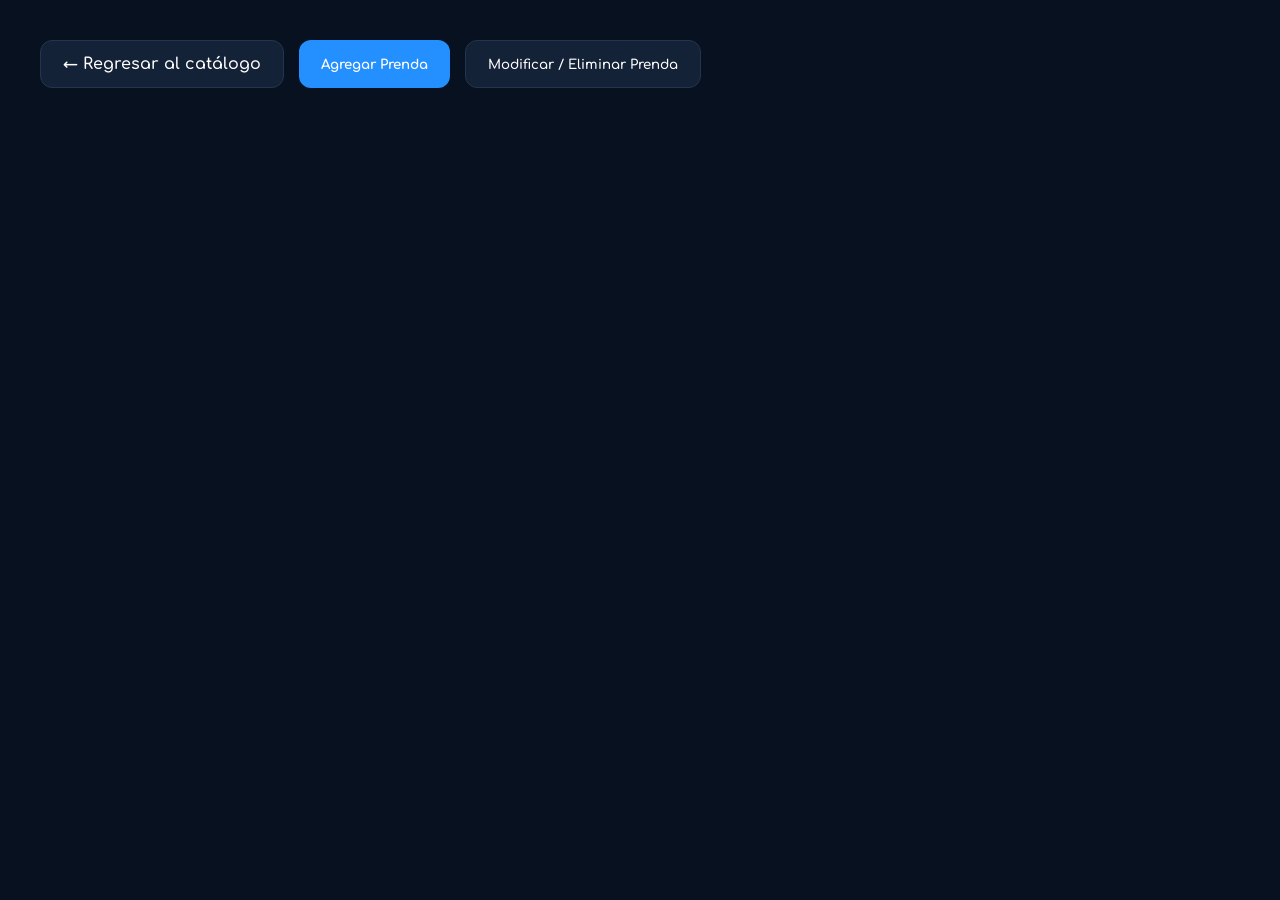
<file: admin.html>
<!DOCTYPE html>
<html lang="es">
<head>
  <meta charset="UTF-8" />
  <meta name="viewport" content="width=device-width, initial-scale=1.0" />
  <title>Inventario de Camisolas</title>
  <link rel="icon" type="image/png" href="favicon.png">
  <link rel="preconnect" href="https://fonts.googleapis.com">
  <link rel="preconnect" href="https://fonts.gstatic.com" crossorigin>
  <link href="https://fonts.googleapis.com/css2?family=Comfortaa:wght@300..700&display=swap" rel="stylesheet">
  <link rel="stylesheet" href="style.css"> 
</head>
<body class="admin-page">
  <div id="loaderOverlay" class="loader-overlay">
    <div class="spinner"></div>
    <h3 id="loaderText" style="font-size: 20px; font-weight: 600;">Procesando...</h3>
  </div>

  <div class="top-buttons">
    <a href="index.html" class="secondary-btn" style="text-decoration: none; display: inline-flex; align-items: center;">← Regresar al catálogo</a>
    <button class="primary-btn" onclick="openAddModal()">Agregar Prenda</button>
    <button class="secondary-btn" onclick="openManageModal()">Modificar / Eliminar Prenda</button>
  </div>

  <div class="modal" id="addModal">
    <div class="modal-content">
      <span class="close" onclick="closeAddModal()">&times;</span>
      <div class="modal-title">Añadir Prenda</div>
      <form id="addForm">
        <div class="form-grid">
          <div>
            <div class="field-group"><label>Equipo / Selección</label><input type="text" name="equipo" placeholder="e.g., Argentina" required></div>
            <div class="two-cols">
              <div class="field-group"><label>Año</label><input type="text" name="year" placeholder="e.g., 2022-23" required></div>
              <div class="field-group"><label>Talla</label><select name="talla" required><option value="">Seleccionar</option><option>XXS</option><option>XS</option><option>S</option><option>M</option><option>L</option><option>XL</option><option>XXL</option><option>XXXL</option></select></div>
            </div>
            <div class="two-cols">
              <div class="field-group"><label>Precio (GTQ)</label><input type="number" name="precio" placeholder="e.g., 500" required></div>
              <div class="field-group"><label>Precio Oferta (Opcional)</label><input type="number" name="precio_oferta" placeholder="e.g., 350"></div>
            </div>
            <div class="two-cols">
              <div class="field-group"><label>Tipo de Prenda</label><select name="tipo" required><option value="">Seleccionar</option><option>Casa</option><option>Visita</option><option>Usada en Juego</option><option>Firmada</option><option>Entrenamiento</option><option>Otro</option></select></div>
              <div class="field-group"><label>Región / Categoría</label><select name="tipo_region" required><option value="">Seleccionar</option><option value="Seleccion">Selección</option><option value="Europa">Equipos Europeos</option><option value="Conmebol/Concacaf">Conmebol / Concacaf</option><option value="Otros">Otros</option></select></div>
            </div>
            <div class="checkbox-row"><input type="checkbox" id="addDisponible" name="venta" checked><label for="addDisponible">Disponible para venta</label></div>
          </div>
          <div>
            <div class="field-group">
              <label>Imágenes de la prenda</label>
              <label class="upload-box">
                <div id="addUploadContainer">
                  <div class="upload-icon">⬆</div>
                  <div class="upload-text">Click para subir imágenes</div>
                  <div class="upload-sub">Selecciona una o más imágenes (JPG, PNG, WEBP)</div>
                </div>
                <div id="addPreviewContainer" class="hidden" style="display: flex; flex-wrap: wrap; gap: 10px; margin-top: 10px;"></div>
                <input type="file" id="addFileInput" accept=".jpg,.jpeg,.png,.webp" style="display:none" name="imagen" multiple>
              </label>
            </div>
            <div class="field-group"><label>Notas</label><textarea name="notas" placeholder="Condición, etiquetas, historia..."></textarea></div>
          </div>
        </div>
        <div class="modal-footer"><button type="button" class="cancel-btn" onclick="closeAddModal()">Cancelar</button><button type="submit" class="add-btn" id="addSubmitBtn">Añadir</button></div>
      </form>
    </div>
  </div>

  <div class="modal" id="manageModal">
    <div class="modal-content">
      <span class="close" onclick="closeManageModal()">&times;</span>
      <div class="modal-title">Modificar / Eliminar Prenda</div>
      <p class="helper-text">Ingresa el SKU para cargar sus datos desde Google Sheets.</p>
      <div class="two-cols">
        <div class="field-group"><label>SKU</label><input type="text" id="lookupSku" placeholder="e.g., C0001"></div>
        <div class="field-group" style="justify-content:end"><button type="button" class="add-btn" id="lookupBtn" onclick="lookupSku()">Buscar SKU</button></div>
      </div>
      <div id="manageStatus" class="status-text"></div>
      <div id="skuSummary" class="sku-summary hidden"></div>
      
      <form id="editForm" class="hidden">
        <div class="form-grid">
          <div>
            <div class="field-group"><label>Equipo / Selección</label><input type="text" name="equipo"></div>
            <div class="two-cols">
              <div class="field-group"><label>Año</label><input type="text" name="year"></div>
              <div class="field-group"><label>Talla</label><select name="talla"><option value="">Seleccionar</option><option>XXS</option><option>XS</option><option>S</option><option>M</option><option>L</option><option>XL</option><option>XXL</option><option>XXXL</option></select></div>
            </div>
            <div class="two-cols">
              <div class="field-group"><label>Precio (GTQ)</label><input type="number" name="precio"></div>
              <div class="field-group"><label>Precio Oferta</label><input type="number" name="precio_oferta"></div>
            </div>
            <div class="two-cols">
              <div class="field-group"><label>Tipo de Prenda</label><select name="tipo"><option value="">Seleccionar</option><option>Casa</option><option>Visita</option><option>Usada en Juego</option><option>Firmada</option><option>Entrenamiento</option><option>Otro</option></select></div>
              <div class="field-group"><label>Región / Categoría</label><select name="tipo_region"><option value="">Seleccionar</option><option value="Seleccion">Selección</option><option value="Europa">Equipos Europeos</option><option value="Conmebol/Concacaf">Conmebol / Concacaf</option><option value="Otros">Otros</option></select></div>
            </div>
            <div class="checkbox-row"><input type="checkbox" id="editDisponible" name="venta"><label for="editDisponible">Disponible para venta</label></div>
          </div>
          <div>
            <div class="field-group">
              <label>Imágenes actuales / nuevas imágenes</label>
              <label class="upload-box">
                <div id="editUploadContainer">
                  <div class="upload-text">Click para subir nuevas imágenes</div>
                  <div class="upload-sub">Si subes nuevas, reemplazarán la galería actual.</div>
                  <img id="editImagePreview" class="preview-img" alt="Imagen actual">
                </div>
                <div id="editPreviewContainer" class="hidden" style="display: flex; flex-wrap: wrap; gap: 10px; margin-top: 10px;"></div>
                <input type="file" id="editFileInput" accept=".jpg,.jpeg,.png,.webp" style="display:none" name="imagen" multiple>
              </label>
            </div>
            <div class="field-group"><label>Notas</label><textarea name="notas"></textarea></div>
          </div>
        </div>
      </form>
      <div class="modal-footer" id="actionFooter">
        <button type="button" class="cancel-btn" onclick="closeManageModal()">Cancelar</button>
        <button type="button" class="add-btn hidden" id="updateBtn" onclick="showEditForm()">Actualizar</button>
        <button type="button" class="warning-btn hidden" id="soldBtn" onclick="openConfirmModal('sold')">Marcar Como Vendida</button>
        <button type="button" class="danger-btn hidden" id="deleteBtn" onclick="openConfirmModal('delete')">Eliminar</button>
        <button type="button" class="add-btn hidden" id="confirmUpdateBtn" onclick="confirmUpdate()" disabled>Confirmar</button>
      </div>
    </div>
  </div>

  <div class="modal" id="confirmModal">
    <div class="modal-content small-modal">
      <div class="modal-title" id="confirmTitle">Confirmar</div>
      <p class="status-text" id="confirmText"></p>
      <div class="modal-footer" style="justify-content:center">
        <button type="button" class="cancel-btn" onclick="closeConfirmModal()">Cancelar</button>
        <button type="button" class="danger-btn" id="confirmActionBtn">Confirmar</button>
      </div>
    </div>
  </div>
<script src="app.js"></script>
</body>
</html>
</file>
<file: style.css>
* { margin: 0; padding: 0; box-sizing: border-box; font-family: 'Comfortaa', sans-serif; }
body { background: #07111f; color: #fff; }
body.index-page, body.product-page { padding-top: 90px; padding-bottom: 40px; }
body.admin-page { padding: 40px; }

/* NAVEGACIÓN */
.navbar { position: fixed; top: 0; left: 0; width: 100%; height: 70px; background: #0b1729; border-bottom: 1px solid #1d314d; display: flex; align-items: center; padding: 0 30px; z-index: 1000; justify-content: space-between; }
.menu-toggle { width: 44px; height: 44px; border-radius: 12px; background: #07111f; border: 1px solid #1d314d; display: inline-flex; flex-direction: column; align-items: center; justify-content: center; gap: 5px; flex: 0 0 44px; }
.menu-toggle span { width: 20px; height: 2px; border-radius: 999px; background: #d9e5f5; display: block; }
.nav-brand { display: flex; align-items: center; gap: 15px; }
.nav-home-link { color: inherit; text-decoration: none; min-width: 0; }
.nav-text-container { display: flex; align-items: baseline; gap: 20px; }
.nav-logo { height: 45px; width: 45px; object-fit: contain; }
.nav-title { font-size: 20px; font-weight: 700; color: #2490ff; white-space: nowrap; }
.nav-slogan { margin: 0; color: white; font-weight: normal; }
.nav-social-link { width: 44px; height: 44px; display: inline-flex; align-items: center; justify-content: center; border-radius: 12px; background: #07111f; border: 1px solid #1d314d; flex: 0 0 44px; overflow: hidden; }
.nav-social-icon { width: 24px !important; height: 24px !important; object-fit: contain; }

/* MENÚ LATERAL */
.side-menu-overlay { position: fixed; inset: 0; background: rgba(0,0,0,.62); z-index: 1090; opacity: 0; pointer-events: none; transition: opacity .2s ease; }
.side-menu { position: fixed; top: 0; left: 0; height: 100vh; width: min(330px, 86vw); background: #081426; border-right: 1px solid #1f3350; z-index: 1100; transform: translateX(-100%); transition: transform .24s ease; box-shadow: 16px 0 40px rgba(0,0,0,.45); padding: 22px; display: flex; flex-direction: column; }
.side-menu.open { transform: translateX(0); }
.side-menu-overlay.open { opacity: 1; pointer-events: auto; }
.side-menu-header { display: flex; align-items: center; justify-content: space-between; font-size: 20px; font-weight: 700; padding-bottom: 18px; border-bottom: 1px solid #1a2d46; }
.side-menu-close { width: 40px; height: 40px; border-radius: 10px; background: #142238; color: #d9e5f5; font-size: 28px; line-height: 1; border:none; cursor:pointer;}
.side-menu-links { display: grid; gap: 10px; padding-top: 18px; }
.side-menu-links a { color: #d9e5f5; text-decoration: none; background: #0a1728; border: 1px solid #1b2f49; border-radius: 12px; padding: 15px 16px; font-weight: 700; line-height: 1.25; }
.side-menu-links a:hover { border-color: #2490ff; background: #10233c; }

/* ACORDEÓN MENÚ */
.side-menu-accordion { width: 100%; }
.side-menu-accordion summary { cursor: pointer; padding: 15px 25px; color: #d9e5f5; font-size: 16px; font-weight: 600; border-bottom: 1px solid #1f3350; list-style: none; }
.side-menu-accordion summary::-webkit-details-marker { display: none; }
.accordion-content { background: #050d18; display: flex; flex-direction: column; }
.accordion-content a { padding: 12px 25px 12px 45px !important; font-size: 14px !important; color: #9eb1ca !important; border-bottom: 1px solid #0a1728 !important; }
.menu-icon-link { display: flex !important; align-items: center; gap: 12px; }
.menu-icon { width: 24px; height: 24px; object-fit: contain; }

/* BOTONES */
button { border: none; cursor: pointer; transition: .2s ease; }
button:disabled { opacity: .55; cursor: not-allowed; }
.primary-btn, .add-btn { background: #2490ff; color: white; padding: 14px 22px; border-radius: 12px; font-weight: 700; }
.secondary-btn { background: #142238; color: white; padding: 14px 22px; border-radius: 12px; font-weight: 600; border: 1px solid #23344f; }
.danger-btn { background: #d64545; color: white; padding: 14px 24px; border-radius: 14px; font-weight: 700; }
.warning-btn { background: #f1a733; color: #081426; padding: 14px 24px; border-radius: 14px; font-weight: 700; }
.cancel-btn { background: transparent; color: #d2dbea; padding: 14px 20px; font-weight: 600; }
.ws-icon-btn { background: #25d366; color: white; display: flex; align-items: center; justify-content: center; width: 45px; border-radius: 12px; }
.ws-btn-image img { width: 100%; max-width: 220px; transition: transform 0.2s ease; }

/* CONTENEDOR Y FILTROS */
.container { padding: 0 20px; max-width: 1200px; margin: 0 auto; }
.filters-container { background: #0b1729; border: 1px solid #1d314d; border-radius: 22px; padding: 24px; margin-bottom: 24px; }
.filters-grid { display: grid; grid-template-columns: repeat(auto-fit, minmax(150px, 1fr)); gap: 18px; align-items: end; }
.field-group { display: flex; flex-direction: column; gap: 8px; }
label { font-size: 14px; color: #d9e5f5; font-weight: 600; }
input, select, textarea { background: #07101d; border: 1px solid #203552; color: white; padding: 14px 16px; border-radius: 14px; outline: none; width: 100%; }
.sticky-header { position: sticky; top: 70px; z-index: 99; background: #050d18; padding-top: 15px; margin-bottom: 10px; }
.home-message-group { text-align: center; padding: 10px; }
.home-message-group h2 { font-size: 24px; color: #d9e5f5; }
.home-message-group label2 { font-size: 24px; color: #2490ff; font-weight: 600; }

/* CINTILLO MARQUEE */
.slider-container { width: 100%; overflow: hidden; padding: 10px 0 25px 0; }
.slider-track { display: flex; width: max-content; animation: scroll 40s linear infinite; }
.slider-track:hover { animation-play-state: paused; }
.slider-group { display: flex; gap: 20px; padding-right: 20px; }
.slider-group img { width: 180px; height: 140px; object-fit: cover; border-radius: 12px; border: 1px solid #1b2f49; }
@keyframes scroll { 0% { transform: translateX(0); } 100% { transform: translateX(-50%); } }

/* TARJETAS DE CATEGORÍA */
.category-cards-grid { display: grid; grid-template-columns: repeat(auto-fill, minmax(280px, 1fr)); gap: 20px; margin-bottom: 40px; }
.cat-card { position: relative; height: 160px; border-radius: 18px; overflow: hidden; cursor: pointer; background-size: cover; background-position: center; border: 1px solid #1b2f49; transition: transform 0.2s ease; }
.cat-card:hover { transform: translateY(-5px); border-color: #2490ff; }
.cat-overlay { position: absolute; inset: 0; background: linear-gradient(to top, rgba(0,0,0,0.85) 0%, rgba(0,0,0,0.1) 100%); }
.cat-card h3 { position: absolute; bottom: 20px; left: 20px; color: #fff; font-size: 22px; font-weight: 700; z-index: 2; margin: 0; }
.active-category-header { display: flex; align-items: center; gap: 20px; margin-bottom: 20px; }

/* GRILLA INVENTARIO */
.catalog-grid { display: grid; grid-template-columns: repeat(auto-fill, minmax(260px, 1fr)); gap: 24px; }
.card { background: #081426; border: 1px solid #1b2f49; border-radius: 24px; overflow: hidden; position: relative; display: flex; flex-direction: column; transition: .2s; }
.card:hover { transform: translateY(-5px); }
.card-image-container { position: relative; width: 100%; height: 300px; background: #0a1728; }
.card-image { width: 100%; height: 100%; object-fit: cover; }
.card-body { padding: 18px; flex-grow: 1; display: flex; flex-direction: column; }
.badge { position: absolute; top: 14px; padding: 8px 14px; border-radius: 10px; font-size: 11px; font-weight: 700; }
.badge-type { right: 14px; background: rgba(35, 47, 67, 0.85); color: white; }
.price { font-size: 20px; font-weight: 700; margin: 10px 0; color: #d9e5f5; }

/* MODAL Y ADMIN */
.modal { display: none; position: fixed; z-index: 1001; left: 0; top: 0; width: 100%; height: 100%; background: rgba(0,0,0,0.85); justify-content: center; align-items: center; padding: 20px; overflow: auto; }
.modal-content { background: #081426; width: 100%; max-width: 950px; border-radius: 22px; border: 1px solid #1f3350; padding: 28px; position: relative; max-height: 95vh; overflow: auto; }
.close { position: absolute; right: 25px; top: 20px; color: #8aa4c7; font-size: 28px; cursor: pointer; z-index: 10; }
.upload-box { border: 2px dashed #274160; border-radius: 18px; min-height: 230px; display: flex; align-items: center; justify-content: center; flex-direction: column; text-align: center; padding: 20px; background: #0a1728; cursor: pointer; transition: .2s; overflow: hidden; }
.preview-img { width: 100%; max-height: 230px; object-fit: cover; border-radius: 14px; margin-top: 10px; }
.hidden { display: none !important; }
.loader-overlay { display: none; position: fixed; z-index: 9999; left: 0; top: 0; width: 100%; height: 100%; background: rgba(0,0,0,0.85); flex-direction: column; justify-content: center; align-items: center; color: white; }
.spinner { width: 60px; height: 60px; border: 6px solid #1f3350; border-top-color: #2490ff; border-radius: 50%; animation: spin 1s linear infinite; }
@keyframes spin { to { transform: rotate(360deg); } }
.top-buttons { display: flex; gap: 15px; margin-bottom: 30px; flex-wrap: wrap; }
.form-grid { display: grid; grid-template-columns: 1fr 1fr; gap: 24px; }
.two-cols { display: grid; grid-template-columns: 1fr 1fr; gap: 14px; }

/* RESPONSIVE */
@media (max-width: 850px) {
  .form-grid, .two-cols { grid-template-columns: 1fr; }
  .filters-grid { grid-template-columns: 1fr 1fr; }
  .catalog-grid { grid-template-columns: repeat(2, 1fr); gap: 12px; } 
  .card-image-container { height: 200px; } 
  .slider-group img { width: 120px; height: 90px; }
  .nav-slogan { display: none; }
  .category-cards-grid { grid-template-columns: 1fr 1fr; }
}

@media (max-width: 768px) {
  body.index-page, body.product-page { padding-top: 82px; }
  .navbar { height: 64px; padding: 8px 14px; gap: 10px; }
  .menu-toggle { width: 40px; height: 40px; }
  .nav-text-container { flex-direction: column; gap: 2px; align-items: flex-start; }
  .nav-title { font-size: 15px; white-space: nowrap; max-width: 100%; overflow: hidden; text-overflow: ellipsis; }
  .nav-social-link { width: 40px; height: 40px; }
  .cat-card { height: 120px; }
  .cat-card h3 { font-size: 16px; bottom: 12px; left: 12px; }
}
</file>
